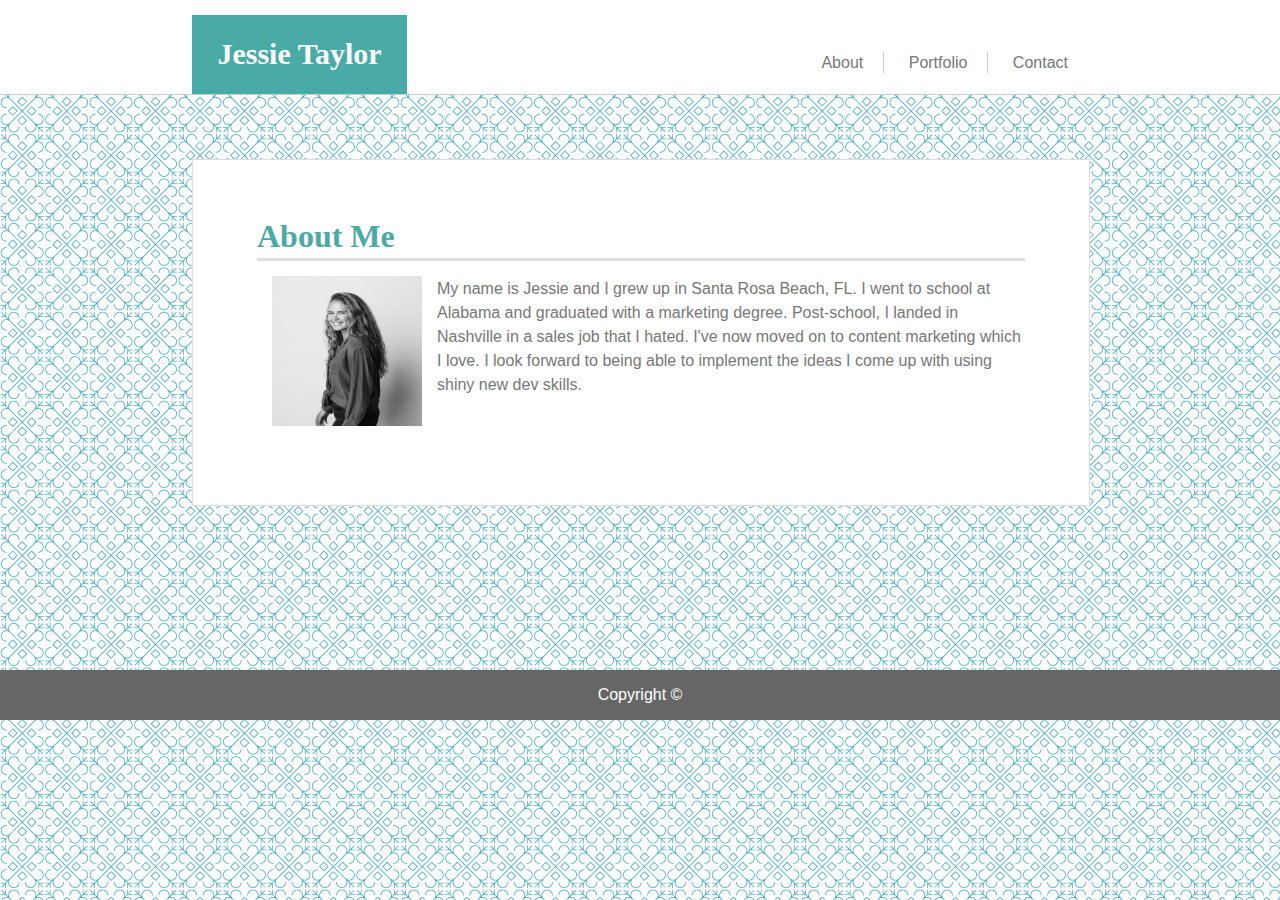
<file: index.html>
<!DOCTYPE html>
<html>

<head>
    <meta name="viewport" content="width=device-width, initial-scale=1.0">
    <link rel="Stylesheet" href="assets/css/style.css">
    <title>About Jessie Taylor</title>
</head>

<body>
    <div id="header">
        <div id="logo">Jessie Taylor</div>
        <div id="nav">
            <ul>
                <li id="About"><a href="index.html">About</a></li>
                <li id="Portfolio"><a href="portfolio.html">Portfolio</a></li>
                <li id="Contact"><a href="contact.html">Contact</a></li>
            </ul>
        </div>
    </div>
    <div id="content-area">
        <div id="content">
            <h1 id="name">About Me</h1>
            <img class="picture" src="assets/images/JessieProfilePicture.png" alt="Jessie Taylor">
            <p>My name is Jessie and I grew up in Santa Rosa Beach, FL. I went to school at Alabama and graduated with a
                marketing degree. Post-school, I landed in Nashville in a sales job that I hated. I've now moved on to
                content marketing which I love. I look forward to being able to implement the ideas I come up with using
                shiny new dev skills.</p>
        </div>
    </div>
    <div id="footer">
        <p>Copyright &copy;</p>
    </div>
</body>

</html>
</file>
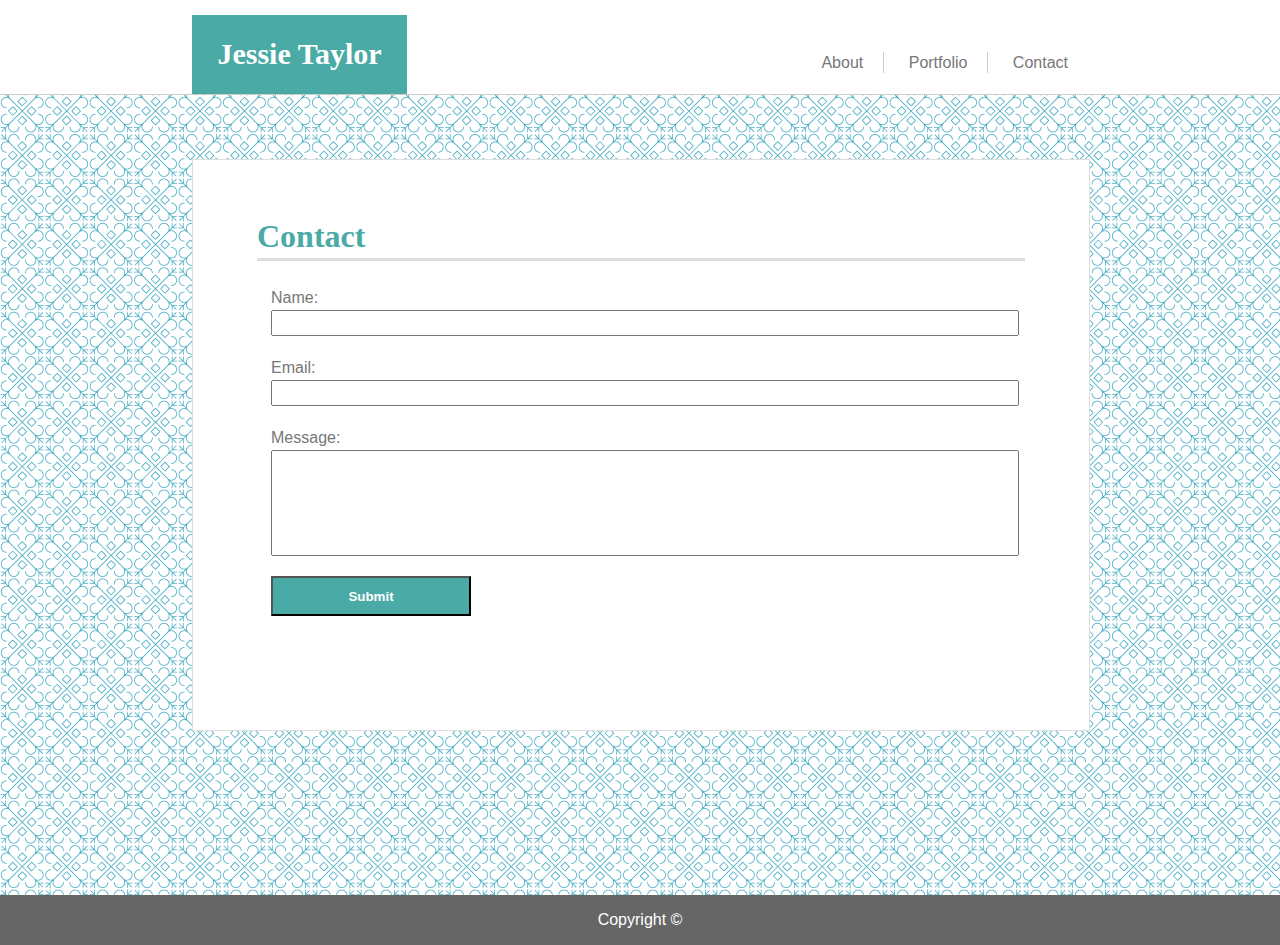
<file: contact.html>
<!DOCTYPE html>
<html>

<head>
    <meta name="viewport" content="width=device-width, initial-scale=1.0">
    <link rel="Stylesheet" href="./assets/css/style.css">
    <title>Contact Jessie</title>
</head>

<body>
    <div id="header">
        <div id="logo">Jessie Taylor</div>
        <div id="nav">
            <ul>
                <li id="About"><a href="index.html">About</a></li>
                <li id="Portfolio"><a href="portfolio.html">Portfolio</a></li>
                <li id="Contact"><a href="contact.html">Contact</a></li>
            </ul>
        </div>
    </div>
    <div id="content">
        <h1 id="name">Contact</h1>
        <form>
            <fieldset>
                Name: <input type="text"><br>
                Email: <input type="text"><br>
                Message: <input type="text" id="message"><br>
                <input type="submit" id="submit">
            </fieldset>
        </form>
    </div>
    <div id="footer">
        <p>Copyright &copy;</p>
    </div>
</body>

</html>
</file>
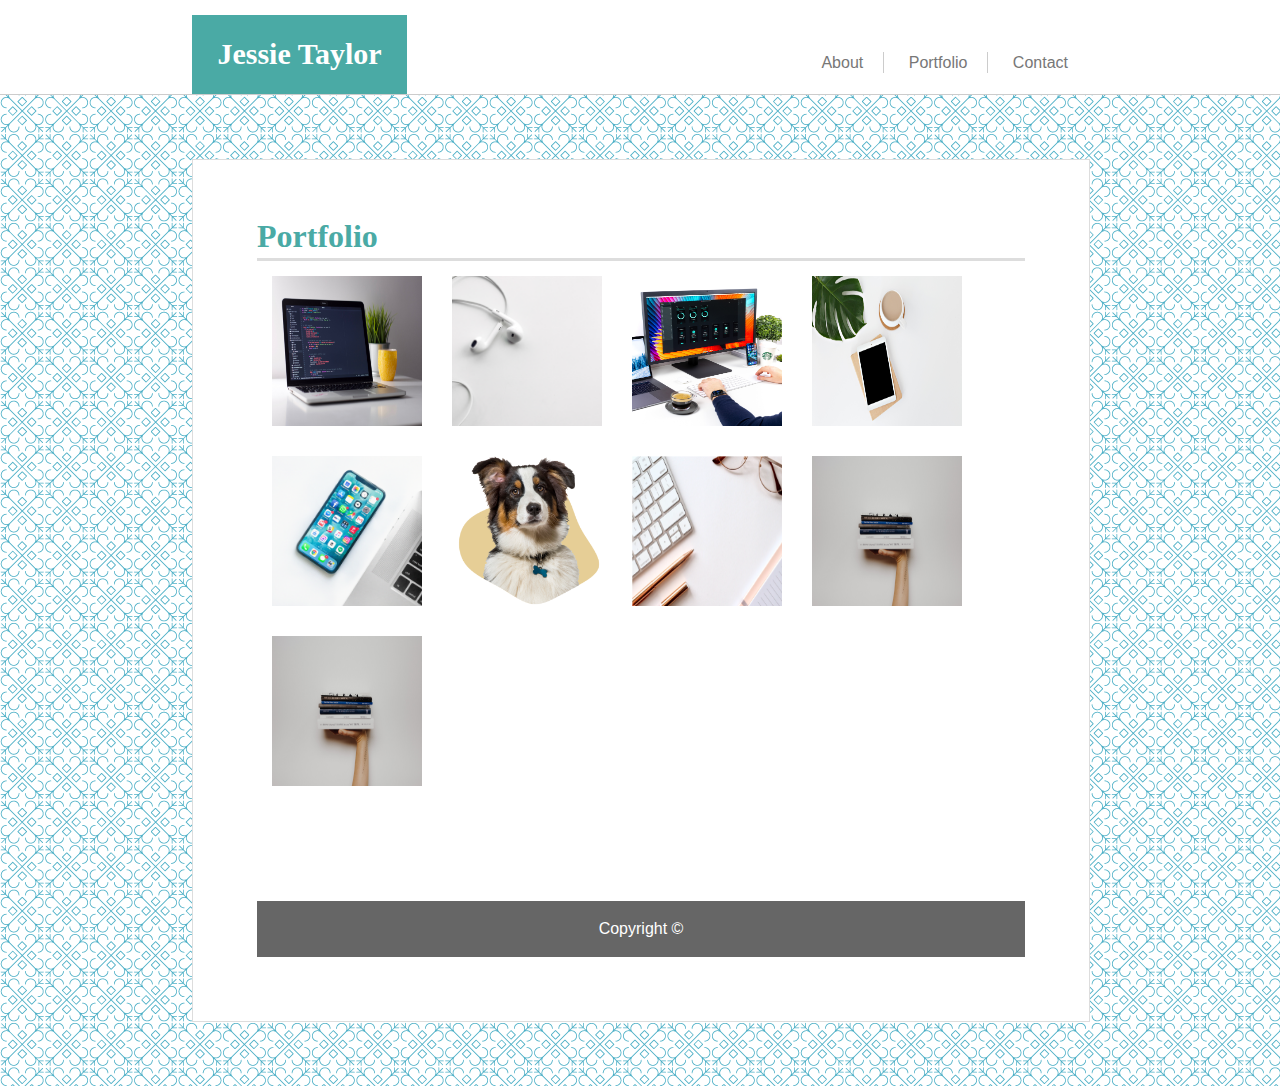
<file: portfolio.html>
<!DOCTYPE html>
<html>

<head>
  <meta name="viewport" content="width=device-width, initial-scale=1.0" />
  <link rel="Stylesheet" href="assets/css/style.css" />
  <title>Jessie Taylor Portfolio</title>
</head>

<body>
  <div id="header">
    <div id="logo">Jessie Taylor</div>
    <div id="nav">
      <ul>
        <li id="About"><a href="index.html">About</a></li>
        <li id="Portfolio"><a href="portfolio.html">Portfolio</a></li>
        <li id="Contact"><a href="contact.html">Contact</a></li>
      </ul>
    </div>
  </div>
  <div id="content">
    <h1 id="name">Portfolio</h1>
    <a href="https://jessiejtaylor.github.io/GifTastic/"><img class="picture" src="assets/images/computer.jpg"
        alt="computer" /></a>
    <!-- </div>
  <div> -->
    <a href="https://manorthcutt.github.io/ez-grocery/"><img class="picture" src="assets/images/headphones.jpg"
        alt="headphones" />
      <!-- </div> <div> -->
      <a href="https://github.com/Jessiejtaylor/liri-node-app"><img class="picture" src="assets/images/monitor.jpg"
          alt="monitor" />
        <!-- </div>
  <div> -->
        <a href="https://github.com/Jessiejtaylor/FriendFinder"><img class="picture" src="assets/images/ipad.jpg"
            alt="ipad" />
          <!-- </div>
  <div> -->
          <a href="https://github.com/Jessiejtaylor/bamazon"><img class="picture" src="assets/images/phone.jpg"
              alt="phone" />

            <a href="https://github.com/lyndecapc/Project-2"><img class="picture" src="assets/images/DogBlob (1).png" />

              <a href="https://github.com/Jessiejtaylor/Scrape-News"><img class="picture"
                  src="assets/images/keyboard.png" />

                <a href="https://github.com/Jessiejtaylor/Google-Books-Search"><img class="picture"
                    src="assets/images/books.jpg" /></a>
                    
                    <a href="https://github.com/JacobTate/Snapped"><img class="picture"
                      src="assets/images/books.jpg" /></a>

                      

                <div id="footer">


                  <p>Copyright &copy;</p>
                </div>
</body>

</html>
</file>
<file: assets/css/style.css>
body {
    background-image: url("../images/morocco.png");
    background-repeat: repeat;
    margin: 0px;
    padding: 0;
    font-family: 'Arial', Helvetica Neue, Helvetica, sans-serif;
    color: #777777;
}

#header {
	background-color:white;
	border-bottom: 1px solid #cccccc;
    width: 70%;
    margin: 0px auto;
    padding: 15px 15% 0;
    float:left;
}

#logo {
    width: 19%;
    background-color: #4aaaa5;
    font-family: 'Georgia', Times, Times New Roman, serif;
    font-size: 30px;
    color: #ffffff;
    font-weight: bold;
    padding: 2.5%;
    text-align: center;
    float:left;
}

#nav {
	float:right;
    width: 75%;
    text-align: right;
    color: #777777;
    padding-top: 23px;
}

#About {
    border-right: 1px solid #cccccc; 
    padding: 2px 20px;
}

#Portfolio {
    border-right: 1px solid #cccccc; 
    padding: 2px 20px;
}

#Contact {
	padding: 2px 20px;
}

a {text-decoration:none; color: #777777;}

#content {
    margin: 0;
    background-color: white;
    border: 1px solid #dddddd;
    width: 60%;
    margin: 5% 15%;
    padding: 5%;
    line-height: 24px;
    text-align: left;
    float:left;
}

#footer {
    float: left;
    margin: 0;
    background-color: #666666;
    width: 100%;
    color: white;
    text-align: center;
    margin-top: 100px;
}

h1 {
    color: #4aaaa5;
    margin: 0;
    font-family: 'Georgia', Times, Times New Roman, serif;
}

#name {
    border-bottom: 3px solid #dddddd;
    padding-bottom: 10px;
}

.picture {
    padding: 15px;
    float: left;
    width: 150px;
    height: 150px;
 } 

li {
    display: inline;
}

form {
margin: 20px 0px;
}

fieldset {
border:none;
}

input {
width:100%;
margin-bottom:20px;
height: 20px;
}

#submit {
background-color: #4aaaa5;
color:white;
width: 200px;
padding:10px;
height: 40px;
font-weight: bold;
}

#message {
height: 100px;
}
</file>
